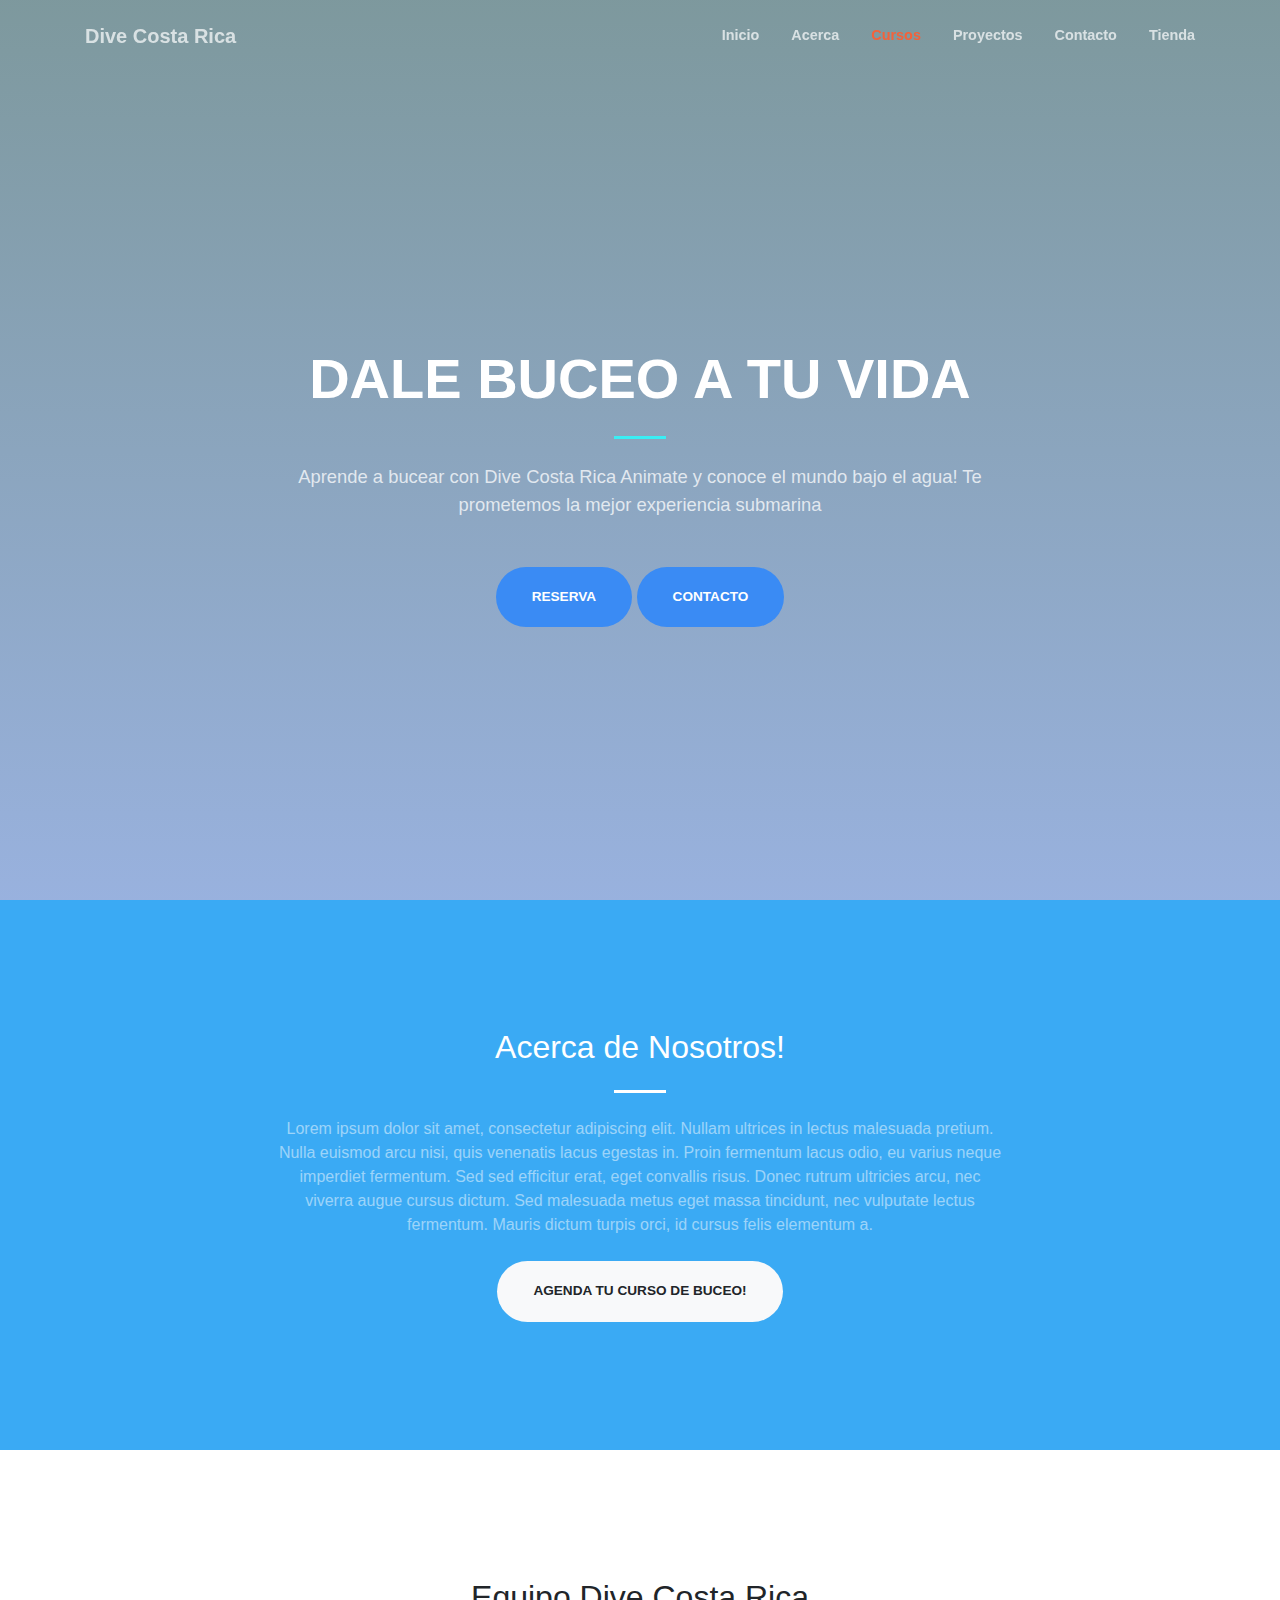
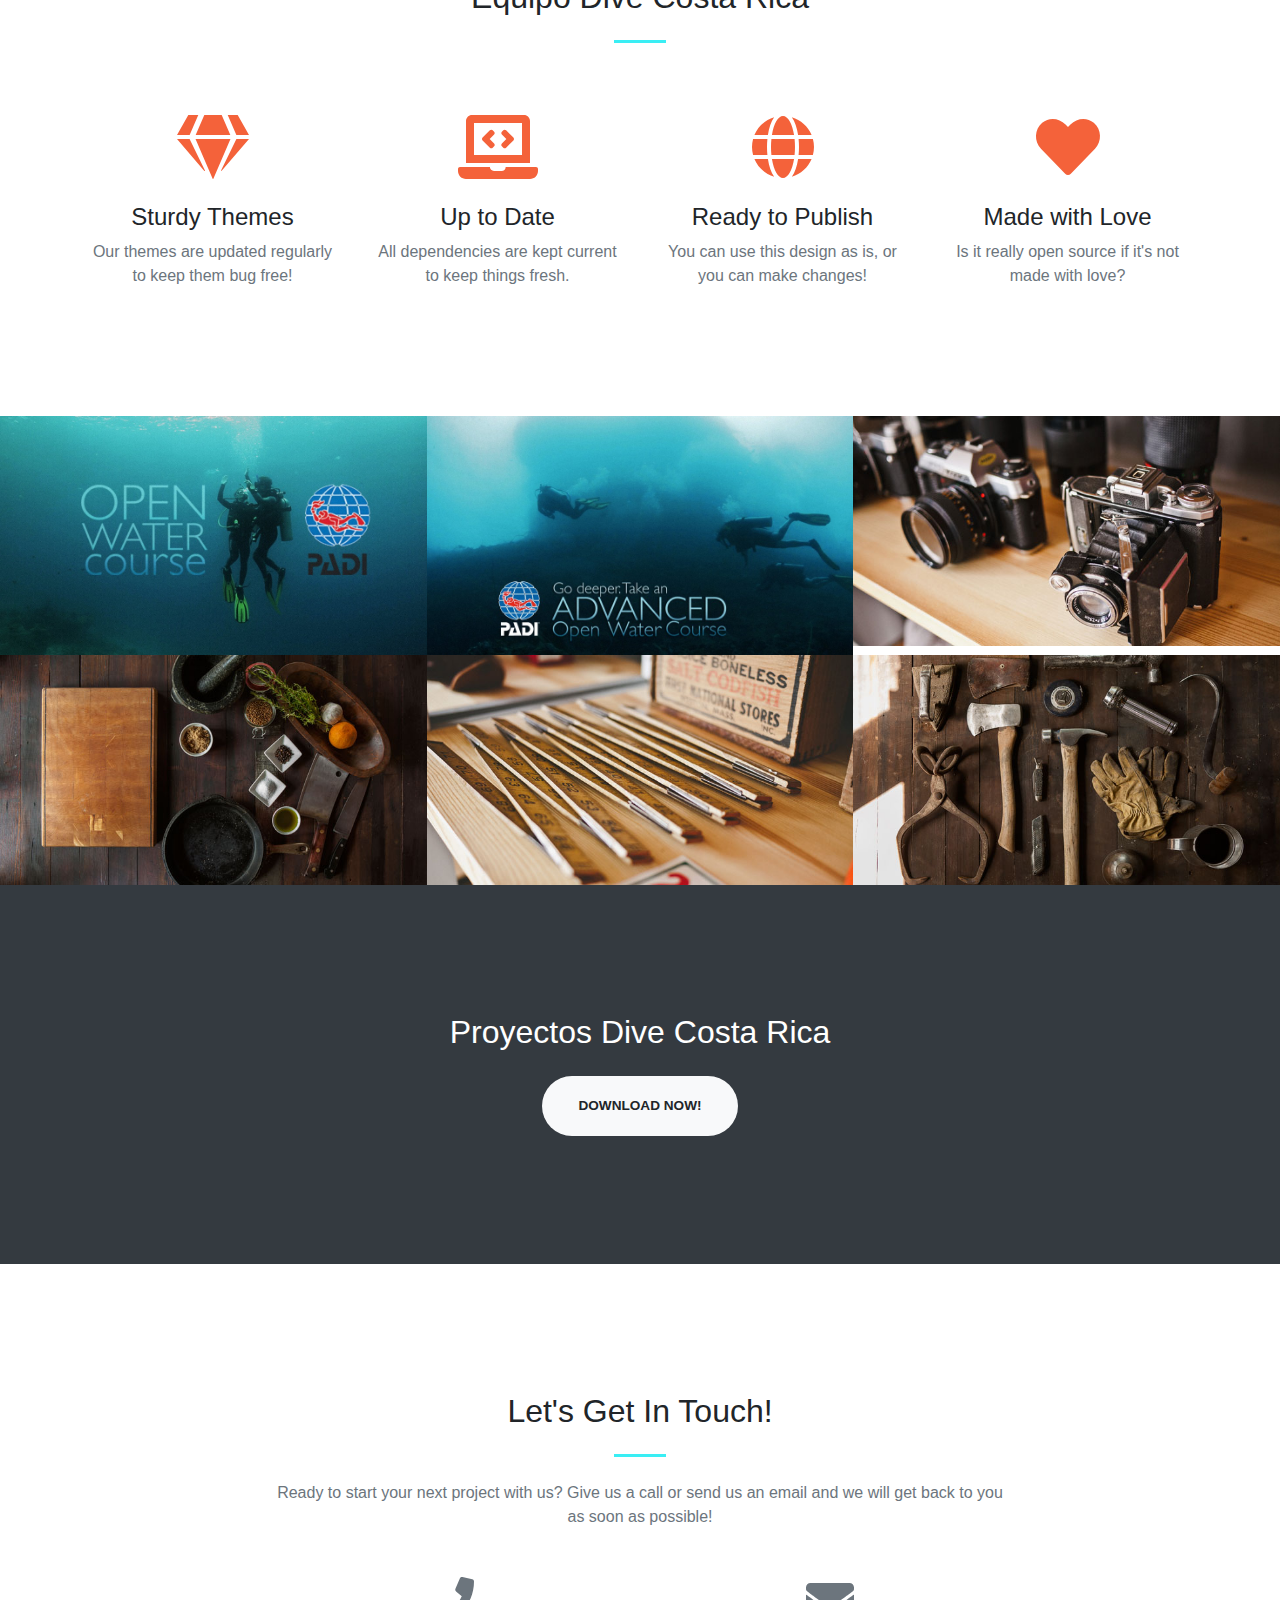
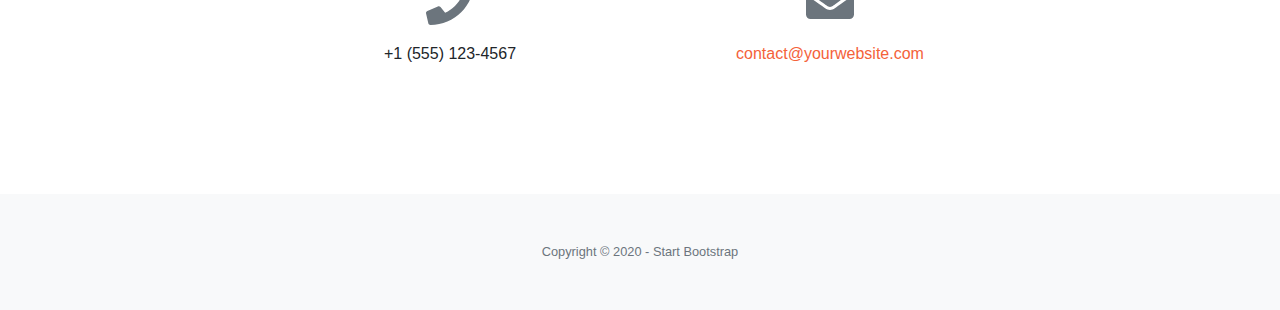
<file: assets/img/portfolio/fullsize/Dive Costa Rica.htm>
<!DOCTYPE html>
<!-- saved from url=(0036)http://127.0.0.1:5500/proyectos.html -->
<html lang="en" class="fontawesome-i2svg-active fontawesome-i2svg-complete"><head><meta http-equiv="Content-Type" content="text/html; charset=UTF-8">
        
        <meta name="viewport" content="width=device-width, initial-scale=1, shrink-to-fit=no">
        <meta name="description" content="">
        <meta name="author" content="">
        <title>Dive Costa Rica</title>
        <!-- Favicon-->
        <style type="text/css">svg:not(:root).svg-inline--fa{overflow:visible}.svg-inline--fa{display:inline-block;font-size:inherit;height:1em;overflow:visible;vertical-align:-.125em}.svg-inline--fa.fa-lg{vertical-align:-.225em}.svg-inline--fa.fa-w-1{width:.0625em}.svg-inline--fa.fa-w-2{width:.125em}.svg-inline--fa.fa-w-3{width:.1875em}.svg-inline--fa.fa-w-4{width:.25em}.svg-inline--fa.fa-w-5{width:.3125em}.svg-inline--fa.fa-w-6{width:.375em}.svg-inline--fa.fa-w-7{width:.4375em}.svg-inline--fa.fa-w-8{width:.5em}.svg-inline--fa.fa-w-9{width:.5625em}.svg-inline--fa.fa-w-10{width:.625em}.svg-inline--fa.fa-w-11{width:.6875em}.svg-inline--fa.fa-w-12{width:.75em}.svg-inline--fa.fa-w-13{width:.8125em}.svg-inline--fa.fa-w-14{width:.875em}.svg-inline--fa.fa-w-15{width:.9375em}.svg-inline--fa.fa-w-16{width:1em}.svg-inline--fa.fa-w-17{width:1.0625em}.svg-inline--fa.fa-w-18{width:1.125em}.svg-inline--fa.fa-w-19{width:1.1875em}.svg-inline--fa.fa-w-20{width:1.25em}.svg-inline--fa.fa-pull-left{margin-right:.3em;width:auto}.svg-inline--fa.fa-pull-right{margin-left:.3em;width:auto}.svg-inline--fa.fa-border{height:1.5em}.svg-inline--fa.fa-li{width:2em}.svg-inline--fa.fa-fw{width:1.25em}.fa-layers svg.svg-inline--fa{bottom:0;left:0;margin:auto;position:absolute;right:0;top:0}.fa-layers{display:inline-block;height:1em;position:relative;text-align:center;vertical-align:-.125em;width:1em}.fa-layers svg.svg-inline--fa{-webkit-transform-origin:center center;transform-origin:center center}.fa-layers-counter,.fa-layers-text{display:inline-block;position:absolute;text-align:center}.fa-layers-text{left:50%;top:50%;-webkit-transform:translate(-50%,-50%);transform:translate(-50%,-50%);-webkit-transform-origin:center center;transform-origin:center center}.fa-layers-counter{background-color:#ff253a;border-radius:1em;-webkit-box-sizing:border-box;box-sizing:border-box;color:#fff;height:1.5em;line-height:1;max-width:5em;min-width:1.5em;overflow:hidden;padding:.25em;right:0;text-overflow:ellipsis;top:0;-webkit-transform:scale(.25);transform:scale(.25);-webkit-transform-origin:top right;transform-origin:top right}.fa-layers-bottom-right{bottom:0;right:0;top:auto;-webkit-transform:scale(.25);transform:scale(.25);-webkit-transform-origin:bottom right;transform-origin:bottom right}.fa-layers-bottom-left{bottom:0;left:0;right:auto;top:auto;-webkit-transform:scale(.25);transform:scale(.25);-webkit-transform-origin:bottom left;transform-origin:bottom left}.fa-layers-top-right{right:0;top:0;-webkit-transform:scale(.25);transform:scale(.25);-webkit-transform-origin:top right;transform-origin:top right}.fa-layers-top-left{left:0;right:auto;top:0;-webkit-transform:scale(.25);transform:scale(.25);-webkit-transform-origin:top left;transform-origin:top left}.fa-lg{font-size:1.3333333333em;line-height:.75em;vertical-align:-.0667em}.fa-xs{font-size:.75em}.fa-sm{font-size:.875em}.fa-1x{font-size:1em}.fa-2x{font-size:2em}.fa-3x{font-size:3em}.fa-4x{font-size:4em}.fa-5x{font-size:5em}.fa-6x{font-size:6em}.fa-7x{font-size:7em}.fa-8x{font-size:8em}.fa-9x{font-size:9em}.fa-10x{font-size:10em}.fa-fw{text-align:center;width:1.25em}.fa-ul{list-style-type:none;margin-left:2.5em;padding-left:0}.fa-ul>li{position:relative}.fa-li{left:-2em;position:absolute;text-align:center;width:2em;line-height:inherit}.fa-border{border:solid .08em #eee;border-radius:.1em;padding:.2em .25em .15em}.fa-pull-left{float:left}.fa-pull-right{float:right}.fa.fa-pull-left,.fab.fa-pull-left,.fal.fa-pull-left,.far.fa-pull-left,.fas.fa-pull-left{margin-right:.3em}.fa.fa-pull-right,.fab.fa-pull-right,.fal.fa-pull-right,.far.fa-pull-right,.fas.fa-pull-right{margin-left:.3em}.fa-spin{-webkit-animation:fa-spin 2s infinite linear;animation:fa-spin 2s infinite linear}.fa-pulse{-webkit-animation:fa-spin 1s infinite steps(8);animation:fa-spin 1s infinite steps(8)}@-webkit-keyframes fa-spin{0%{-webkit-transform:rotate(0);transform:rotate(0)}100%{-webkit-transform:rotate(360deg);transform:rotate(360deg)}}@keyframes fa-spin{0%{-webkit-transform:rotate(0);transform:rotate(0)}100%{-webkit-transform:rotate(360deg);transform:rotate(360deg)}}.fa-rotate-90{-webkit-transform:rotate(90deg);transform:rotate(90deg)}.fa-rotate-180{-webkit-transform:rotate(180deg);transform:rotate(180deg)}.fa-rotate-270{-webkit-transform:rotate(270deg);transform:rotate(270deg)}.fa-flip-horizontal{-webkit-transform:scale(-1,1);transform:scale(-1,1)}.fa-flip-vertical{-webkit-transform:scale(1,-1);transform:scale(1,-1)}.fa-flip-both,.fa-flip-horizontal.fa-flip-vertical{-webkit-transform:scale(-1,-1);transform:scale(-1,-1)}:root .fa-flip-both,:root .fa-flip-horizontal,:root .fa-flip-vertical,:root .fa-rotate-180,:root .fa-rotate-270,:root .fa-rotate-90{-webkit-filter:none;filter:none}.fa-stack{display:inline-block;height:2em;position:relative;width:2.5em}.fa-stack-1x,.fa-stack-2x{bottom:0;left:0;margin:auto;position:absolute;right:0;top:0}.svg-inline--fa.fa-stack-1x{height:1em;width:1.25em}.svg-inline--fa.fa-stack-2x{height:2em;width:2.5em}.fa-inverse{color:#fff}.sr-only{border:0;clip:rect(0,0,0,0);height:1px;margin:-1px;overflow:hidden;padding:0;position:absolute;width:1px}.sr-only-focusable:active,.sr-only-focusable:focus{clip:auto;height:auto;margin:0;overflow:visible;position:static;width:auto}.svg-inline--fa .fa-primary{fill:var(--fa-primary-color,currentColor);opacity:1;opacity:var(--fa-primary-opacity,1)}.svg-inline--fa .fa-secondary{fill:var(--fa-secondary-color,currentColor);opacity:.4;opacity:var(--fa-secondary-opacity,.4)}.svg-inline--fa.fa-swap-opacity .fa-primary{opacity:.4;opacity:var(--fa-secondary-opacity,.4)}.svg-inline--fa.fa-swap-opacity .fa-secondary{opacity:1;opacity:var(--fa-primary-opacity,1)}.svg-inline--fa mask .fa-primary,.svg-inline--fa mask .fa-secondary{fill:#000}.fad.fa-inverse{color:#fff}</style><link rel="icon" type="image/x-icon" href="http://127.0.0.1:5500/assets/img/favicon.ico">
        <!-- Font Awesome icons (free version)-->
        <script src="./Dive Costa Rica_files/all.js" crossorigin="anonymous"></script>
        <!-- Google fonts-->
        <link href="./Dive Costa Rica_files/css" rel="stylesheet">
        <link href="./Dive Costa Rica_files/css(1)" rel="stylesheet" type="text/css">
        <!-- Third party plugin CSS-->
        <link href="./Dive Costa Rica_files/magnific-popup.min.css" rel="stylesheet">
        <!-- Core theme CSS (includes Bootstrap)-->
        <link href="./Dive Costa Rica_files/styles.css" rel="stylesheet">
    </head>
    <body id="page-top">
        <!-- Navigation-->
        <nav class="navbar navbar-expand-lg navbar-light fixed-top py-3 navbar-scrolled" id="mainNav">
            <div class="container">
                <a class="navbar-brand js-scroll-trigger" href="http://127.0.0.1:5500/proyectos.html#page-top">Dive Costa Rica</a>
                <button class="navbar-toggler navbar-toggler-right" type="button" data-toggle="collapse" data-target="#navbarResponsive" aria-controls="navbarResponsive" aria-expanded="false" aria-label="Toggle navigation"><span class="navbar-toggler-icon"></span></button>
                <div class="collapse navbar-collapse" id="navbarResponsive">
                    <ul class="navbar-nav ml-auto my-2 my-lg-0">
                        <li class="nav-item"><a class="nav-link js-scroll-trigger" href="http://127.0.0.1:5500/proyectos.html#about">Inicio</a></li>
                        <li class="nav-item"><a class="nav-link js-scroll-trigger" href="http://127.0.0.1:5500/proyectos.html#services">Acerca</a></li>
                        <li class="nav-item"><a class="nav-link js-scroll-trigger active" href="http://127.0.0.1:5500/proyectos.html#portfolio">Cursos</a></li>
                        <li class="nav-item"><a class="nav-link js-scroll-trigger" href="http://127.0.0.1:5500/proyectos.html#contact">Proyectos</a></li>
                        <li class="nav-item"><a class="nav-link js-scroll-trigger" href="http://127.0.0.1:5500/proyectos.html#contact">Contacto</a></li>
                        <li class="nav-item"><a class="nav-link js-scroll-trigger" href="http://127.0.0.1:5500/proyectos.html#contact">Tienda</a></li>
                    </ul>
                </div>
            </div>
        </nav>
        <!-- Masthead-->
        <header class="masthead">
            <div class="container h-100">
                <div class="row h-100 align-items-center justify-content-center text-center">
                    <div class="col-lg-10 align-self-end">
                        <h1 class="text-uppercase text-white font-weight-bold">Dale buceo a tu vida</h1>
                        <hr class="divider my-4">
                    </div>
                    <div class="col-lg-8 align-self-baseline">
                        <p class="text-white-75 font-weight-light mb-5">Aprende a bucear con Dive Costa Rica Animate y conoce el mundo bajo el agua! Te prometemos la mejor experiencia submarina
                        </p>
                        <a class="btn btn-primary btn-xl js-scroll-trigger" href="http://127.0.0.1:5500/proyectos.html#about">Reserva</a>
                        <a class="btn btn-primary btn-xl js-scroll-trigger" href="http://127.0.0.1:5500/proyectos.html#contact">Contacto</a>
                    </div>
                </div>
            </div>
        </header>
        <!-- About-->
        <section class="page-section bg-primary" id="about">
            <div class="container">
                <div class="row justify-content-center">
                    <div class="col-lg-8 text-center">
                        <h2 class="text-white mt-0">Acerca de Nosotros!</h2>
                        <hr class="divider light my-4">
                        <p class="text-white-50 mb-4">Lorem ipsum dolor sit amet, consectetur adipiscing elit. Nullam ultrices in lectus malesuada pretium. Nulla euismod arcu nisi, quis venenatis lacus egestas in. Proin fermentum lacus odio, eu varius neque imperdiet fermentum. Sed sed efficitur erat, eget convallis risus. Donec rutrum ultricies arcu, nec viverra augue cursus dictum. Sed malesuada metus eget massa tincidunt, nec vulputate lectus fermentum. Mauris dictum turpis orci, id cursus felis elementum a.</p>
                        <a class="btn btn-light btn-xl js-scroll-trigger" href="http://127.0.0.1:5500/proyectos.html#services">Agenda tu curso de buceo!</a>
                    </div>
                </div>
            </div>
        </section>
        <!-- Services-->
        <section class="page-section" id="services">
            <div class="container">
                <h2 class="text-center mt-0">Equipo Dive Costa Rica</h2>
                <hr class="divider my-4">
                <div class="row">
                    <div class="col-lg-3 col-md-6 text-center">
                        <div class="mt-5">
                            <svg class="svg-inline--fa fa-gem fa-w-18 fa-4x text-primary mb-4" aria-hidden="true" focusable="false" data-prefix="fas" data-icon="gem" role="img" xmlns="http://www.w3.org/2000/svg" viewBox="0 0 576 512" data-fa-i2svg=""><path fill="currentColor" d="M485.5 0L576 160H474.9L405.7 0h79.8zm-128 0l69.2 160H149.3L218.5 0h139zm-267 0h79.8l-69.2 160H0L90.5 0zM0 192h100.7l123 251.7c1.5 3.1-2.7 5.9-5 3.3L0 192zm148.2 0h279.6l-137 318.2c-1 2.4-4.5 2.4-5.5 0L148.2 192zm204.1 251.7l123-251.7H576L357.3 446.9c-2.3 2.7-6.5-.1-5-3.2z"></path></svg><!-- <i class="fas fa-4x fa-gem text-primary mb-4"></i> -->
                            <h3 class="h4 mb-2">Sturdy Themes</h3>
                            <p class="text-muted mb-0">Our themes are updated regularly to keep them bug free!</p>
                        </div>
                    </div>
                    <div class="col-lg-3 col-md-6 text-center">
                        <div class="mt-5">
                            <svg class="svg-inline--fa fa-laptop-code fa-w-20 fa-4x text-primary mb-4" aria-hidden="true" focusable="false" data-prefix="fas" data-icon="laptop-code" role="img" xmlns="http://www.w3.org/2000/svg" viewBox="0 0 640 512" data-fa-i2svg=""><path fill="currentColor" d="M255.03 261.65c6.25 6.25 16.38 6.25 22.63 0l11.31-11.31c6.25-6.25 6.25-16.38 0-22.63L253.25 192l35.71-35.72c6.25-6.25 6.25-16.38 0-22.63l-11.31-11.31c-6.25-6.25-16.38-6.25-22.63 0l-58.34 58.34c-6.25 6.25-6.25 16.38 0 22.63l58.35 58.34zm96.01-11.3l11.31 11.31c6.25 6.25 16.38 6.25 22.63 0l58.34-58.34c6.25-6.25 6.25-16.38 0-22.63l-58.34-58.34c-6.25-6.25-16.38-6.25-22.63 0l-11.31 11.31c-6.25 6.25-6.25 16.38 0 22.63L386.75 192l-35.71 35.72c-6.25 6.25-6.25 16.38 0 22.63zM624 416H381.54c-.74 19.81-14.71 32-32.74 32H288c-18.69 0-33.02-17.47-32.77-32H16c-8.8 0-16 7.2-16 16v16c0 35.2 28.8 64 64 64h512c35.2 0 64-28.8 64-64v-16c0-8.8-7.2-16-16-16zM576 48c0-26.4-21.6-48-48-48H112C85.6 0 64 21.6 64 48v336h512V48zm-64 272H128V64h384v256z"></path></svg><!-- <i class="fas fa-4x fa-laptop-code text-primary mb-4"></i> -->
                            <h3 class="h4 mb-2">Up to Date</h3>
                            <p class="text-muted mb-0">All dependencies are kept current to keep things fresh.</p>
                        </div>
                    </div>
                    <div class="col-lg-3 col-md-6 text-center">
                        <div class="mt-5">
                            <svg class="svg-inline--fa fa-globe fa-w-16 fa-4x text-primary mb-4" aria-hidden="true" focusable="false" data-prefix="fas" data-icon="globe" role="img" xmlns="http://www.w3.org/2000/svg" viewBox="0 0 496 512" data-fa-i2svg=""><path fill="currentColor" d="M336.5 160C322 70.7 287.8 8 248 8s-74 62.7-88.5 152h177zM152 256c0 22.2 1.2 43.5 3.3 64h185.3c2.1-20.5 3.3-41.8 3.3-64s-1.2-43.5-3.3-64H155.3c-2.1 20.5-3.3 41.8-3.3 64zm324.7-96c-28.6-67.9-86.5-120.4-158-141.6 24.4 33.8 41.2 84.7 50 141.6h108zM177.2 18.4C105.8 39.6 47.8 92.1 19.3 160h108c8.7-56.9 25.5-107.8 49.9-141.6zM487.4 192H372.7c2.1 21 3.3 42.5 3.3 64s-1.2 43-3.3 64h114.6c5.5-20.5 8.6-41.8 8.6-64s-3.1-43.5-8.5-64zM120 256c0-21.5 1.2-43 3.3-64H8.6C3.2 212.5 0 233.8 0 256s3.2 43.5 8.6 64h114.6c-2-21-3.2-42.5-3.2-64zm39.5 96c14.5 89.3 48.7 152 88.5 152s74-62.7 88.5-152h-177zm159.3 141.6c71.4-21.2 129.4-73.7 158-141.6h-108c-8.8 56.9-25.6 107.8-50 141.6zM19.3 352c28.6 67.9 86.5 120.4 158 141.6-24.4-33.8-41.2-84.7-50-141.6h-108z"></path></svg><!-- <i class="fas fa-4x fa-globe text-primary mb-4"></i> -->
                            <h3 class="h4 mb-2">Ready to Publish</h3>
                            <p class="text-muted mb-0">You can use this design as is, or you can make changes!</p>
                        </div>
                    </div>
                    <div class="col-lg-3 col-md-6 text-center">
                        <div class="mt-5">
                            <svg class="svg-inline--fa fa-heart fa-w-16 fa-4x text-primary mb-4" aria-hidden="true" focusable="false" data-prefix="fas" data-icon="heart" role="img" xmlns="http://www.w3.org/2000/svg" viewBox="0 0 512 512" data-fa-i2svg=""><path fill="currentColor" d="M462.3 62.6C407.5 15.9 326 24.3 275.7 76.2L256 96.5l-19.7-20.3C186.1 24.3 104.5 15.9 49.7 62.6c-62.8 53.6-66.1 149.8-9.9 207.9l193.5 199.8c12.5 12.9 32.8 12.9 45.3 0l193.5-199.8c56.3-58.1 53-154.3-9.8-207.9z"></path></svg><!-- <i class="fas fa-4x fa-heart text-primary mb-4"></i> -->
                            <h3 class="h4 mb-2">Made with Love</h3>
                            <p class="text-muted mb-0">Is it really open source if it's not made with love?</p>
                        </div>
                    </div>
                </div>
            </div>
        </section>
        <!-- Portfolio-->
        <div id="portfolio">
            <div class="container-fluid p-0">
                <div class="row no-gutters">
                    <div class="col-lg-4 col-sm-6">
                        <a class="portfolio-box" href="http://127.0.0.1:5500/assets/img/portfolio/fullsize/1.jpg">
                            <img class="img-fluid" src="./Dive Costa Rica_files/1.jpg" alt="">
                            <div class="portfolio-box-caption">
                                <div class="project-category text-white-50">Aprender a Bucear</div>
                                <div class="project-name">Descubriendo el Buceo</div>
                            </div>
                        </a>
                    </div>
                    <div class="col-lg-4 col-sm-6">
                        <a class="portfolio-box" href="http://127.0.0.1:5500/assets/img/portfolio/fullsize/2.jpg">
                            <img class="img-fluid" src="./Dive Costa Rica_files/2.jpg" alt="">
                            <div class="portfolio-box-caption">
                                <div class="project-category text-white-50">Aprender a Bucear</div>
                                <div class="project-name">Scuba Diver</div>
                            </div>
                        </a>
                    </div>
                    <div class="col-lg-4 col-sm-6">
                        <a class="portfolio-box" href="http://127.0.0.1:5500/assets/img/portfolio/fullsize/3.jpg">
                            <img class="img-fluid" src="./Dive Costa Rica_files/3.jpg" alt="">
                            <div class="portfolio-box-caption">
                                <div class="project-category text-white-50">Aprender a Bucear</div>
                                <div class="project-name">Open Water</div>
                            </div>
                        </a>
                    </div>
                    <div class="col-lg-4 col-sm-6">
                        <a class="portfolio-box" href="http://127.0.0.1:5500/assets/img/portfolio/fullsize/4.jpg">
                            <img class="img-fluid" src="./Dive Costa Rica_files/4.jpg" alt="">
                            <div class="portfolio-box-caption">
                                <div class="project-category text-white-50">Buzos Certificados</div>
                                <div class="project-name">Advance Open Water</div>
                            </div>
                        </a>
                    </div>
                    <div class="col-lg-4 col-sm-6">
                        <a class="portfolio-box" href="http://127.0.0.1:5500/assets/img/portfolio/fullsize/5.jpg">
                            <img class="img-fluid" src="./Dive Costa Rica_files/5.jpg" alt="">
                            <div class="portfolio-box-caption">
                                <div class="project-category text-white-50">Buzos Certificados</div>
                                <div class="project-name">Rescue Diver</div>
                            </div>
                        </a>
                    </div>
                    <div class="col-lg-4 col-sm-6">
                        <a class="portfolio-box" href="http://127.0.0.1:5500/assets/img/portfolio/fullsize/6.jpg">
                            <img class="img-fluid" src="./Dive Costa Rica_files/6.jpg" alt="">
                            <div class="portfolio-box-caption p-3">
                                <div class="project-category text-white-50">Buzos Certificados</div>
                                <div class="project-name">Master Scuba Diver</div>
                            </div>
                        </a>
                    </div>
                </div>
            </div>
        </div>
        <!-- Call to action-->
        <section class="page-section bg-dark text-white">
            <div class="container text-center">
                <h2 class="mb-4">Proyectos Dive Costa Rica</h2>
                <a class="btn btn-light btn-xl" href="https://startbootstrap.com/themes/creative/">Download Now!</a>
            </div>
        </section>
        <!-- Contact-->
        <section class="page-section" id="contact">
            <div class="container">
                <div class="row justify-content-center">
                    <div class="col-lg-8 text-center">
                        <h2 class="mt-0">Let's Get In Touch!</h2>
                        <hr class="divider my-4">
                        <p class="text-muted mb-5">Ready to start your next project with us? Give us a call or send us an email and we will get back to you as soon as possible!</p>
                    </div>
                </div>
                <div class="row">
                    <div class="col-lg-4 ml-auto text-center mb-5 mb-lg-0">
                        <svg class="svg-inline--fa fa-phone fa-w-16 fa-3x mb-3 text-muted" aria-hidden="true" focusable="false" data-prefix="fas" data-icon="phone" role="img" xmlns="http://www.w3.org/2000/svg" viewBox="0 0 512 512" data-fa-i2svg=""><path fill="currentColor" d="M493.4 24.6l-104-24c-11.3-2.6-22.9 3.3-27.5 13.9l-48 112c-4.2 9.8-1.4 21.3 6.9 28l60.6 49.6c-36 76.7-98.9 140.5-177.2 177.2l-49.6-60.6c-6.8-8.3-18.2-11.1-28-6.9l-112 48C3.9 366.5-2 378.1.6 389.4l24 104C27.1 504.2 36.7 512 48 512c256.1 0 464-207.5 464-464 0-11.2-7.7-20.9-18.6-23.4z"></path></svg><!-- <i class="fas fa-phone fa-3x mb-3 text-muted"></i> -->
                        <div>+1 (555) 123-4567</div>
                    </div>
                    <div class="col-lg-4 mr-auto text-center">
                        <svg class="svg-inline--fa fa-envelope fa-w-16 fa-3x mb-3 text-muted" aria-hidden="true" focusable="false" data-prefix="fas" data-icon="envelope" role="img" xmlns="http://www.w3.org/2000/svg" viewBox="0 0 512 512" data-fa-i2svg=""><path fill="currentColor" d="M502.3 190.8c3.9-3.1 9.7-.2 9.7 4.7V400c0 26.5-21.5 48-48 48H48c-26.5 0-48-21.5-48-48V195.6c0-5 5.7-7.8 9.7-4.7 22.4 17.4 52.1 39.5 154.1 113.6 21.1 15.4 56.7 47.8 92.2 47.6 35.7.3 72-32.8 92.3-47.6 102-74.1 131.6-96.3 154-113.7zM256 320c23.2.4 56.6-29.2 73.4-41.4 132.7-96.3 142.8-104.7 173.4-128.7 5.8-4.5 9.2-11.5 9.2-18.9v-19c0-26.5-21.5-48-48-48H48C21.5 64 0 85.5 0 112v19c0 7.4 3.4 14.3 9.2 18.9 30.6 23.9 40.7 32.4 173.4 128.7 16.8 12.2 50.2 41.8 73.4 41.4z"></path></svg><!-- <i class="fas fa-envelope fa-3x mb-3 text-muted"></i> -->
                        <!-- Make sure to change the email address in BOTH the anchor text and the link target below!-->
                        <a class="d-block" href="mailto:contact@yourwebsite.com">contact@yourwebsite.com</a>
                    </div>
                </div>
            </div>
        </section>
        <!-- Footer-->
        <footer class="bg-light py-5">
            <div class="container"><div class="small text-center text-muted">Copyright © 2020 - Start Bootstrap</div></div>
        </footer>
        <!-- Bootstrap core JS-->
        <script src="./Dive Costa Rica_files/jquery.min.js"></script>
        <script src="./Dive Costa Rica_files/bootstrap.bundle.min.js"></script>
        <!-- Third party plugin JS-->
        <script src="./Dive Costa Rica_files/jquery.easing.min.js"></script>
        <script src="./Dive Costa Rica_files/jquery.magnific-popup.min.js"></script>
        <!-- Core theme JS-->
        <script src="./Dive Costa Rica_files/scripts.js"></script>
    <!-- Code injected by live-server -->
<script type="text/javascript">
	// <![CDATA[  <-- For SVG support
	if ('WebSocket' in window) {
		(function () {
			function refreshCSS() {
				var sheets = [].slice.call(document.getElementsByTagName("link"));
				var head = document.getElementsByTagName("head")[0];
				for (var i = 0; i < sheets.length; ++i) {
					var elem = sheets[i];
					var parent = elem.parentElement || head;
					parent.removeChild(elem);
					var rel = elem.rel;
					if (elem.href && typeof rel != "string" || rel.length == 0 || rel.toLowerCase() == "stylesheet") {
						var url = elem.href.replace(/(&|\?)_cacheOverride=\d+/, '');
						elem.href = url + (url.indexOf('?') >= 0 ? '&' : '?') + '_cacheOverride=' + (new Date().valueOf());
					}
					parent.appendChild(elem);
				}
			}
			var protocol = window.location.protocol === 'http:' ? 'ws://' : 'wss://';
			var address = protocol + window.location.host + window.location.pathname + '/ws';
			var socket = new WebSocket(address);
			socket.onmessage = function (msg) {
				if (msg.data == 'reload') window.location.reload();
				else if (msg.data == 'refreshcss') refreshCSS();
			};
			if (sessionStorage && !sessionStorage.getItem('IsThisFirstTime_Log_From_LiveServer')) {
				console.log('Live reload enabled.');
				sessionStorage.setItem('IsThisFirstTime_Log_From_LiveServer', true);
			}
		})();
	}
	else {
		console.error('Upgrade your browser. This Browser is NOT supported WebSocket for Live-Reloading.');
	}
	// ]]>
</script>

</body></html>
</file>
